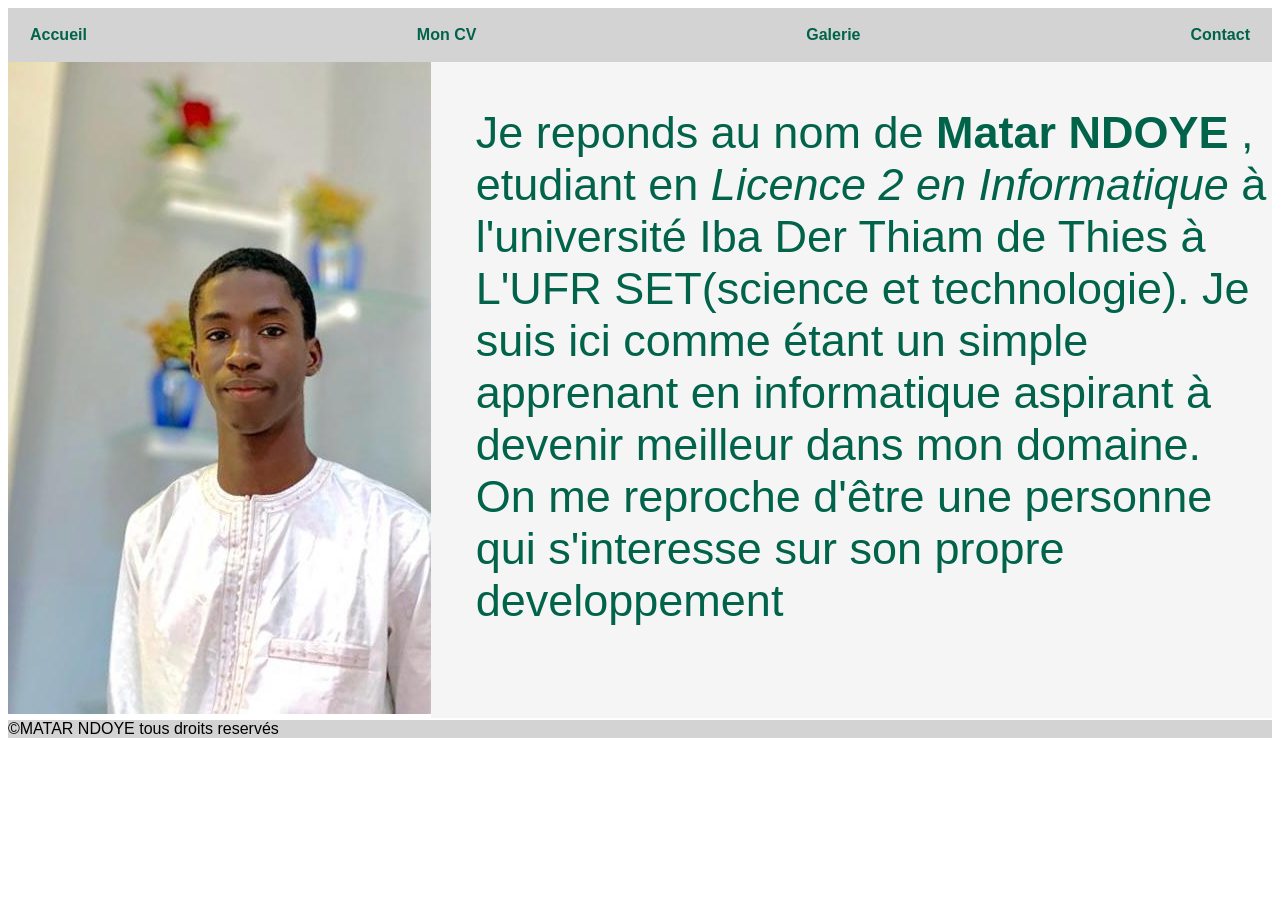
<file: index.html>
<!DOCTYPE html>
<html lang="fr">
<head>
    <meta charset="UTF-8">
    <meta name="viewport" content="width=device-width, initial-scale=1.0">
    <title>index</title>
    <link rel="stylesheet" href="CSS/style.css">
</head>
<body> 
    <header>
     <nav class="page">
         <a href="index.html"><b>Accueil</b></a>
         <a href="HTML/cv.html"><b>Mon CV </b></a>
         <a href="HTML/projet.html"><b>Galerie</b> </a>
         <a href="HTML/contact.html"><b>Contact</b></a>
</nav>
    </header>
   
    <div class="index">
        <aside><img src="IMAGES/photo.jpg" alt="photo"></aside>   
    <main>
        <p>Je reponds au nom de  <b>Matar NDOYE</b> , etudiant en
        <i>Licence 2 en Informatique </i> à l'université Iba Der Thiam de Thies
        à L'UFR SET(science et technologie).
        Je suis ici comme étant un simple apprenant en informatique aspirant
        à devenir meilleur dans mon domaine. 
        On me reproche d'être une personne qui s'interesse sur son propre developpement  
        </p>
    </main>
    <footer>&copy;MATAR NDOYE tous droits reservés</footer>
    </div>
    <script src="JS/script.js"></script>
   
</body>
</html>
</file>
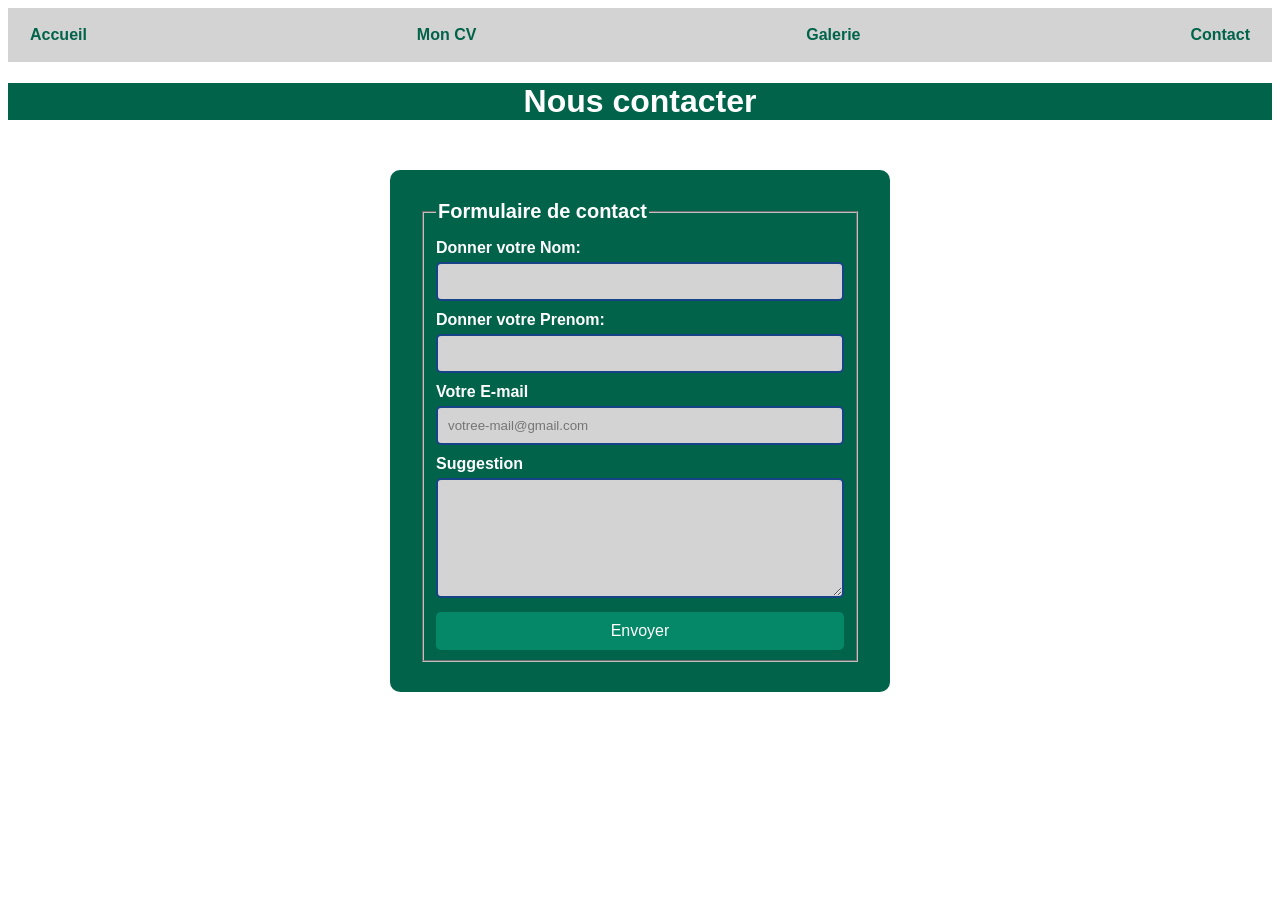
<file: HTML/contact.html>
<!DOCTYPE html>
<html lang="fr">
<head>
    <meta charset="UTF-8">
    <meta name="viewport" content="width=device-width, initial-scale=1.0">
    <title>contact</title>
    <link rel="stylesheet" href="..//CSS/style.css">
</head>
<body>
    <header>
<nav class="page">
         <a href="..//index.html"><b>Accueil</b></a>
         <a href="..//HTML/cv.html"><b>Mon CV </b></a>
         <a href="..//HTML/projet.html"><b>Galerie</b> </a>
         <a href="..//HTML/contact.html"><b>Contact</b></a>
</nav>
    </header>
     <main>
        <h1>Nous contacter</h1>
    <div class="formu">
     <form >
        <fieldset>
            <legend>Formulaire de contact</legend>
            <label for="nom">Donner votre Nom:</label>
            <input type="text" id="nom"  name="nom" required><br>
            <label for="prenom"> Donner votre Prenom:</label>
            <input type="text" id="prenom" name="prenom" required><br>
            <label for="email">Votre E-mail</label>
            <input type="email" name="email" id="email" required placeholder="votree-mail@gmail.com"><br>
            <label for="message">Suggestion</label>
            <textarea name="message" id="message" required></textarea>
            <button type="submit">Envoyer</button>
        </fieldset>
    </form>
    </div>
     </main>
    
    <script src="..//JS/script.js"></script>
</body>
</html>
</file>
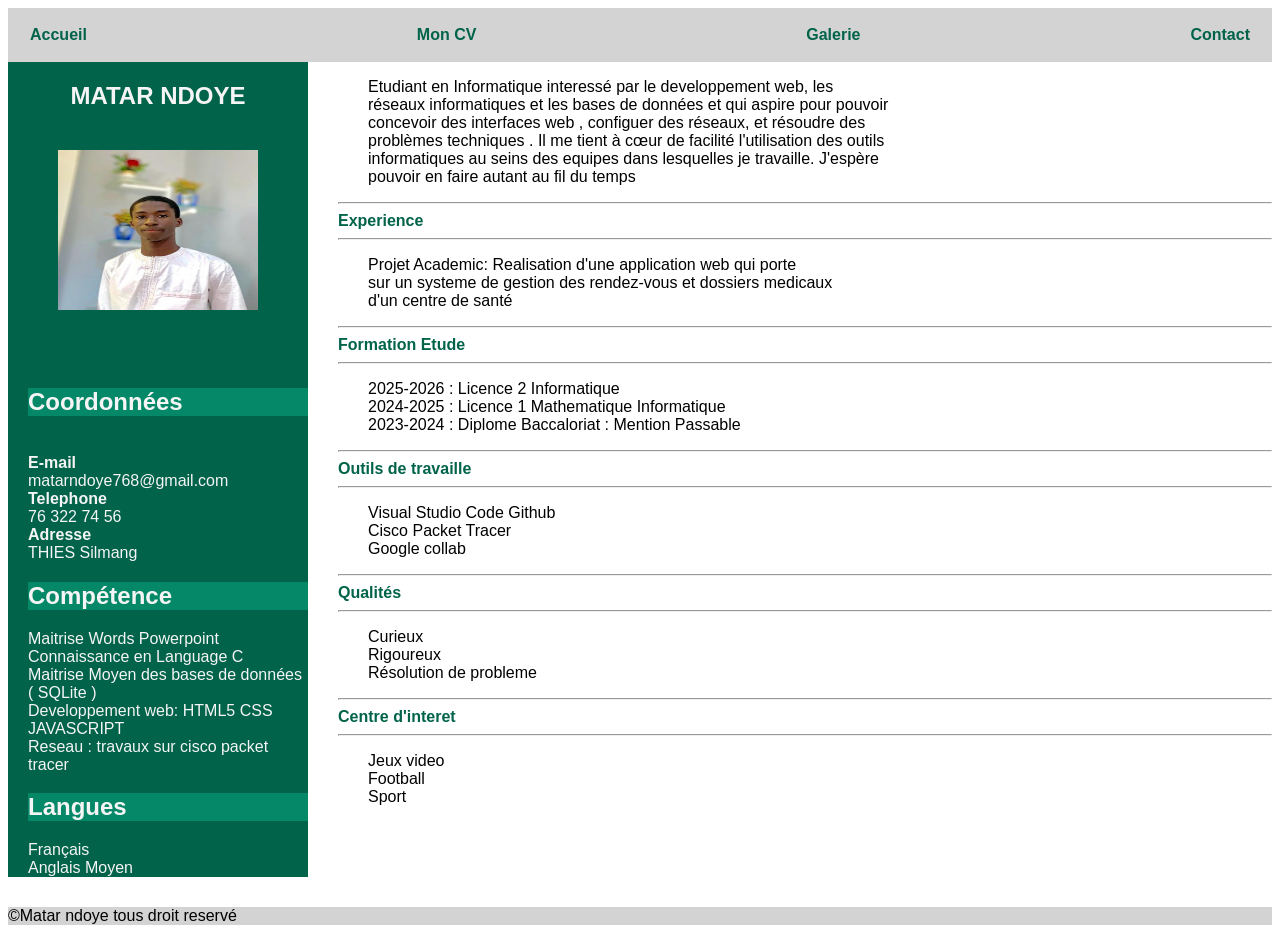
<file: HTML/cv.html>
<!DOCTYPE html>
<html lang="fr">
<head>
    <meta charset="UTF-8">
    <meta name="viewport" content="width=device-width, initial-scale=1.0">
    <title>Mon CV</title>
    <link rel="stylesheet" href="..//CSS/style.css">
</head>
<body>
    
    <header>
<nav class="page">
         <a href="..//index.html"><b>Accueil</b></a>
         <a href="..//HTML/cv.html"><b>Mon CV </b></a>
         <a href="..//HTML/projet.html"><b>Galerie</b> </a>
         <a href="..//HTML/contact.html"><b>Contact</b></a>
</nav>
    </header>
     
    <div class="CV">
    <aside > 
    <h1>MATAR NDOYE</h1> 
        <div class="center"><img src="..//IMAGES/photo.jpg" alt="photo"></div>
     <br>
    
    <div class="couleur">
      <h2>Coordonnées</h2> <br>
    <b>E-mail</b> <br>
    matarndoye768@gmail.com <br>
    <b>Telephone</b> <br>
    76 322 74 56 <br>
    <b>Adresse</b> <br>
      THIES  Silmang 
      <h2>Compétence</h2>
      
       Maitrise Words Powerpoint <br>
      Connaissance en Language C <br>
      Maitrise Moyen des bases de données ( SQLite ) <br>
      Developpement web:
      HTML5
      CSS
      JAVASCRIPT <br>
      Reseau :
      travaux sur cisco packet tracer <br>
      <h2>Langues </h2>
      Français <br>
      Anglais Moyen
      </div>
     


    </aside>
    <main> 
        <p>Etudiant en Informatique interessé par le developpement web, les <br>
        réseaux informatiques et les bases de données et qui aspire pour pouvoir <br>
        concevoir des interfaces web , configuer des réseaux,  et résoudre des <br> 
        problèmes techniques . Il me tient à cœur de facilité l'utilisation des outils <br>
        informatiques  au seins  des equipes dans lesquelles je travaille. J'espère <br>
        pouvoir en faire autant au fil du temps</p>
        
        <hr>
        <b>Experience</b><hr>
         <p> Projet Academic: Realisation d'une application web qui porte <br>
        sur un systeme de gestion des rendez-vous et dossiers medicaux  <br>
        d'un centre de santé </p>
        <hr> <b>Formation Etude </b><hr>
        <p>2025-2026 : Licence 2 Informatique <br>
             2024-2025 : Licence 1 Mathematique Informatique <br>
             2023-2024 : Diplome Baccaloriat : Mention Passable </p>
        <hr><b>Outils de travaille</b><hr>
        <P>Visual Studio Code
        Github <br>
        Cisco Packet Tracer <br>
        Google collab</P>
        <hr><b>Qualités</b> <hr>
        <p>Curieux <br>
        Rigoureux <br>
        Résolution de probleme <br></p>
        
        <hr><b>Centre d'interet</b> <hr>
        <p>
            Jeux video <br>
            Football <br>
            Sport <br></p>
        
        <br>
        <br>
    </main>
    <footer>&copy;Matar ndoye tous droit reservé</footer>
    </div>

 <script src="..//JS/script.js"></script>
    
</body>
</html>
</file>
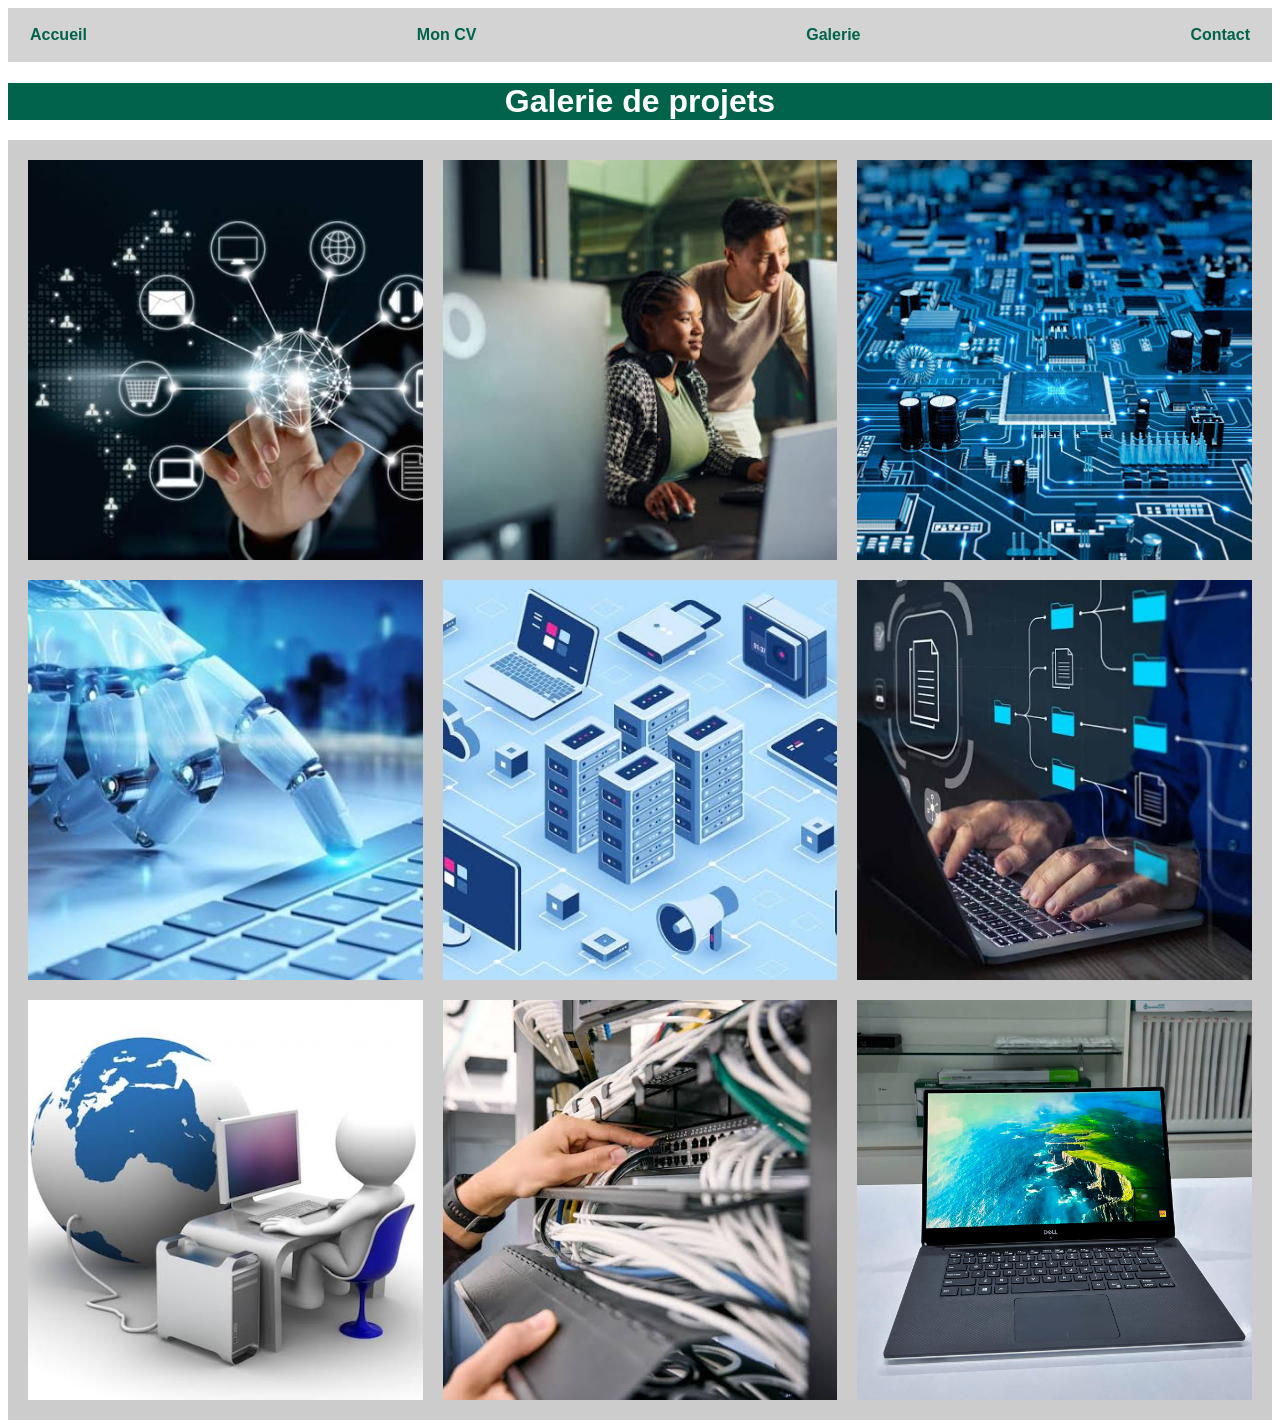
<file: HTML/projet.html>
<!DOCTYPE html>
<html lang="fr">
<head>
    <meta charset="UTF-8">
    <meta name="viewport" content="width=device-width, initial-scale=1.0">
    <title>projet</title>
    <link rel="stylesheet" href="..//CSS/style.css">
</head>
<body>
     <nav class="page">
         <a href="..//index.html"><b>Accueil</b></a>
         <a href="..//HTML/cv.html"><b>Mon CV </b></a>
         <a href="..//HTML/projet.html"><b>Galerie</b> </a>
         <a href="..//HTML/contact.html"><b>Contact</b></a>
</nav>
<h1>Galerie de projets</h1>
    <div class="projet">
         <img src="..//IMAGES/IMG_8356.JPG" alt="img1">
        <img src="..//IMAGES/IMG_8357.JPG" alt="img2">
        <img src="..//IMAGES/IMG_8358.JPG" alt="img3">
        <img src="..//IMAGES/IMG_8359.JPG" alt="img4">
        <img src="..//IMAGES/IMG_8360.JPG" alt="img5">
        <img src="..//IMAGES/IMG_8481.JPG" alt="img6">
        <img src="..//IMAGES/IMG_8482.JPG" alt="img7">
        <img src="..//IMAGES/IMG_8483.JPG" alt="img8">
        <img src="..//IMAGES/dell.JPG" alt="img9">
    </div>
    <script src="..//JS/script.js"></script>
</body>
</html>
</file>
<file: CSS/style.css>
*{
    
    box-sizing: border-box;
}
body{
    font-family: 'Roboto',sans-serif;
}
.index{
    display: grid;
    grid-template-areas: 
        "sidbar main"
        "footer footer";
    grid-template-columns: minmax(250px, 1fr) minmax(400px, 2fr);
    min-height: auto;
   gap: 2px;

aside{
    grid-area: sidbar;
    width: 100%;
    height: auto;
}
main{
    grid-area: main;
    background-color:whitesmoke;
}
main p{
    color:#00634a ;
    margin-left: 45px;
    font-size: 45px;
}
footer{
    grid-area: footer;
    background-color: lightgray;
}
}
.CV
{
    display: grid;
    grid-template-areas:  
    "sidbar main"
    "footer footer";
    grid-template-columns:300px 1fr;
    gap: 30px;
    
    
 aside{
        grid-area: sidbar;
        background-color: #00634a;
        gap: 20px;
        display: flex;
        flex-direction: column;
     img{ 
            display: block;
            width: 200px;
            height: 160px;
            margin: 0px auto;
        
        }
        img:hover{
            transform: scale(1.05);  
        }
        .center { 
            display: flex;
            justify-content: center;
        }
    .couleur,
    h2,
    h3,
    h1,
    b{
        color: whitesmoke;
    
    }
    .couleur{
        margin-left: 20px;
    }
    .coor{
        margin-left: 20px;
    }
    h1{
        text-align: center;}
    }
    h2,
    h3{
        background-color: #07916ed2;
    }
    
main{
    grid-area: main;
    p{
        margin-left: 30px;
    }
    b{
        color:#00634a;
    };
    
}
footer{
    grid-area: footer;
    background-color: lightgray;
}

}
.formu{
    
     
        width: 500px;
        max-width: 90%;
        margin: 50px auto;
        padding: 30px;
        background-color:#00634a ;
        border-radius: 10px ;
label{
    display: block;
    margin-bottom: 5px;
    font-weight: bold;
    color: white;
    
}
legend{
    font-size: 20px;
    font-weight: bold;
    color: white;
    margin-bottom: 10px;
}
input,
textarea{
    width: 100%;
    padding: 10px;
    margin-bottom: 10px;
    border: 2px solid #164386;
    border-radius: 5px;
    background-color: lightgray;
    
}
textarea{
    resize: vertical;
    min-height: 120px;
}
button{
    width: 100%;
    padding: 10px;
    border: none;
    border-radius: 5px;
    background-color: #07916ed2;
    color: white;
    font-size: 16px;
    cursor: pointer;
    transition: background-color 0.3s ease;
}
button:hover{
    background-color:#0056b3;
}
    }
    h1{
        text-align: center;
        margin-bottom: 20px; 
        background-color: #00634a;
        color: white;

    }   
 nav{
    display: flex;
    justify-content: space-between;
    flex-wrap: wrap;
    padding: 10px;
    border: 2px;
    background-color: lightgrey;
 }
    
 nav a{
    display: flex;
    color: #00634a;
    text-decoration: none ;
    padding:  8px 12px;
    font-weight: bold;
    transition: background-color 0.3s ease, color 0.3s ease;

    
 }
 nav a:hover{
    background-color: #00634a;
    color: white;
    border-radius: 5px;
 }
 .projet{
    grid-area: main;
    display: grid;
    grid-template-columns: repeat(3,1fr);
    gap: 20px;
    background-color: #ccc;
    padding: 20px;
     img{
    display: block;
    width: 100%;
    height: 400px;
    object-fit: cover;
    transition: transform 0.4s ease;
    
 }
 img:hover{
    transform: scale(1.05);  
 }
 }
 
 @keyframes apparition{
    from{
        opacity: 0;
        transform: translateY(15px);
    }
    to{
        opacity: 1;
        transform: translateY(0);
    }
}
aside, 
main,
.formu,
.projet{
    animation: apparition 0.6s ease-in-out;
}

/* Tablette */
@media (max-width: 900px){
    .projet{
        grid-template-columns: repeat(2, 1fr);
    }
 
    .CV{
        grid-template-columns: 1fr;
        grid-template-areas:
            "sidbar"
            "main"
            "footer";
    }
 
    .CV main p{
        margin-left: 20px;
    }
 
    .index{
        grid-template-columns: 1fr;
        grid-template-areas:
            "sidbar"
            "main"
            "footer";
    }
 
    .index main p{
        margin-left: 20px;
        font-size: 28px;
    }
}
 
/* Mobile */
@media (max-width: 600px){
    nav{
        flex-direction: column;
        align-items: center;
    }
 
    .projet{
        grid-template-columns: 1fr;
        padding: 10px;
    }
 
    .projet img{
        height: 250px;
    }
 
    .formu{
        width: 100%;
        margin: 20px auto;
        padding: 20px;
    }
 
    .index main p{
        font-size: 22px;
    }
}
</file>
